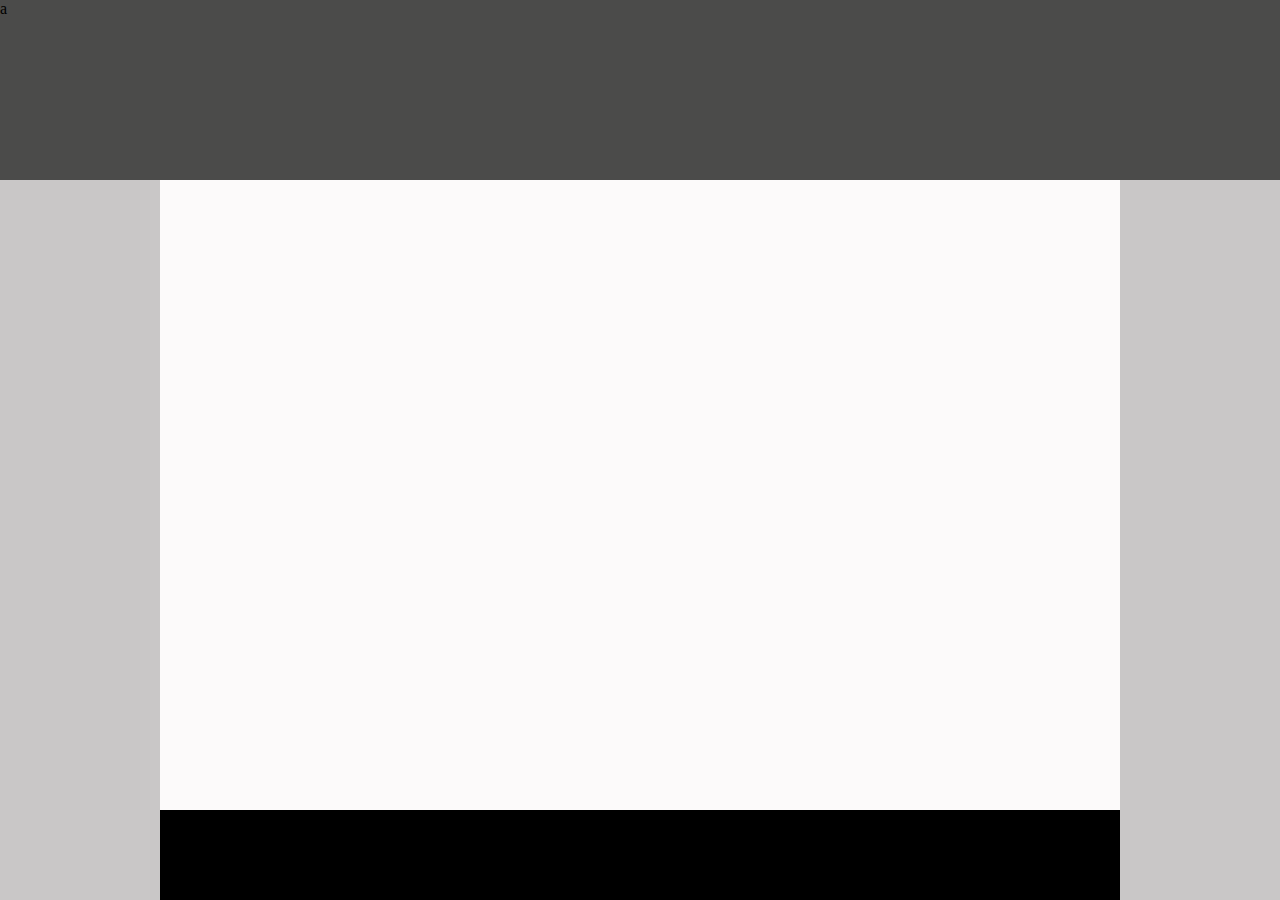
<file: first/index.html>
<!-- Put your HTML HERE, make sure to connect your index.css sheet -->
<!DOCTYPE html>
<html>

<head>
  <title> This is the first solution </title>
      <link rel="stylesheet" href="./index.css" />
</head>

<body>
  <div class="header">a</div>
  <div class="main-content"></div>
  <div class="footer">c</div>
</body>


</html>
</file>
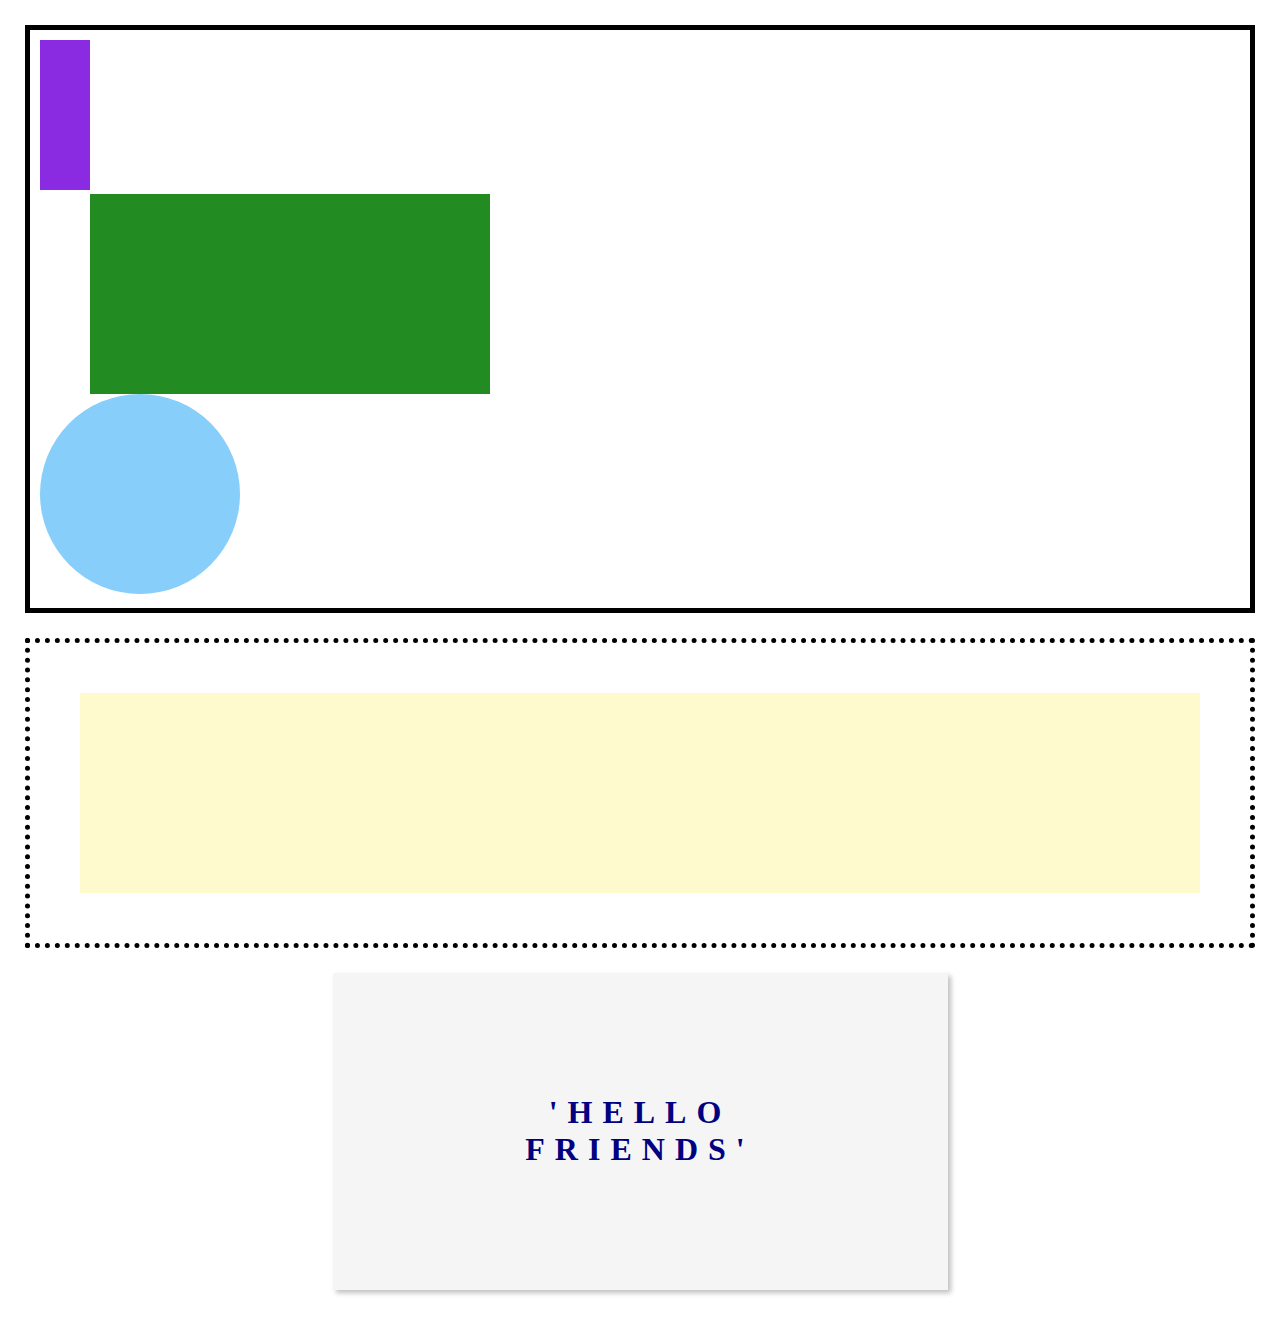
<file: second/index.html>
<!-- Put your HTML HERE, make sure to connect your index.css sheet -->
<!DOCTYPE html>
<html>

<head>
  <title>"This is the second html project"</title>
  <link rel="stylesheet" href="index.css" />
</head>

<body>
  <div class="container-one">
    <div class="square-uno">

    </div>
    <div class="square-two">

    </div>
    <div class="blue-circle">

    </div>
  </div>

  <div class="container-two">
    <div class="box-shadow">

    </div>
  </div>

  <div class="container-number-three">
    <h1>'HELLO FRIENDS'</h1>
  </div>

</body>

</html>
</file>
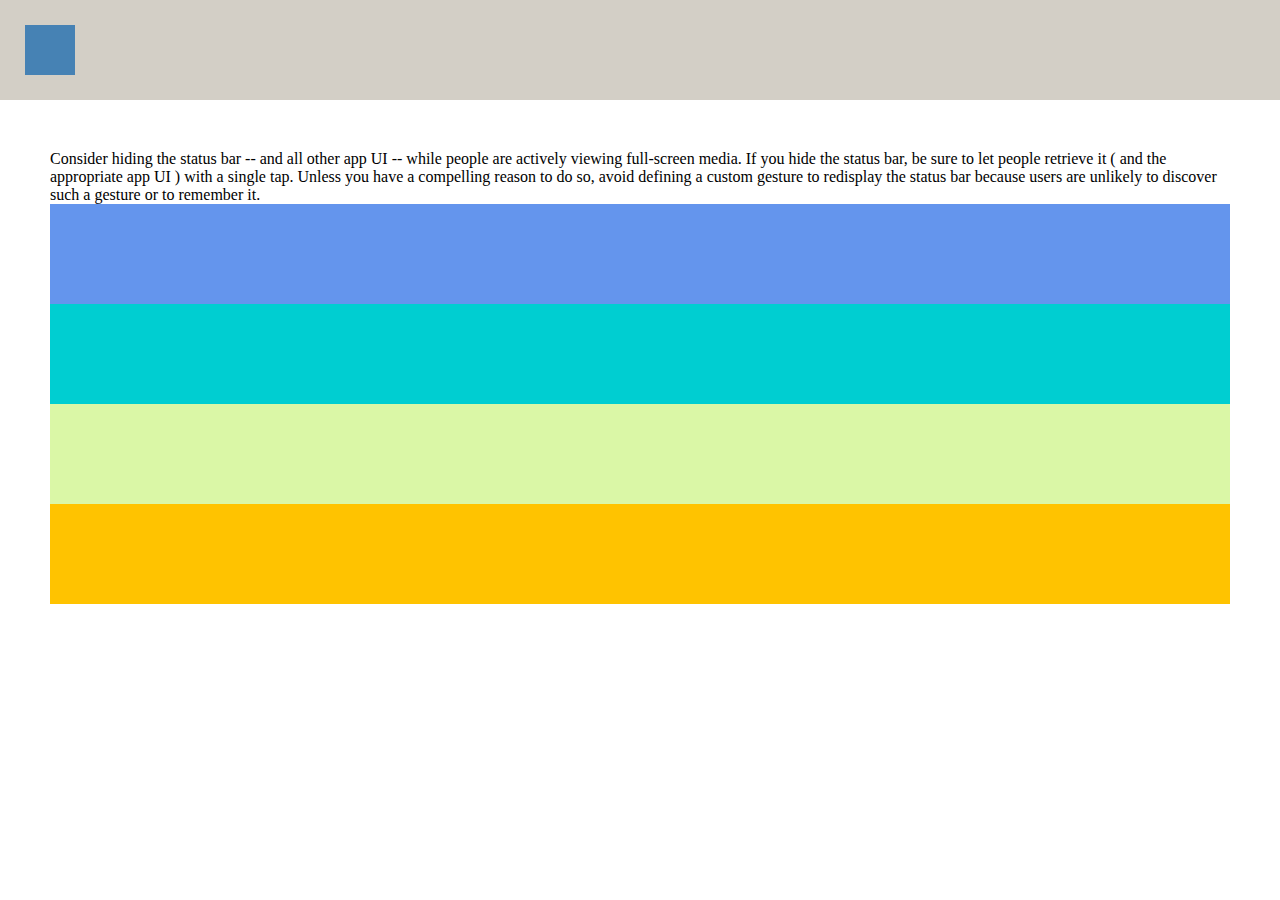
<file: third/index.html>
<!-- Put your HTML HERE, make sure to connect your index.css sheet -->
<!DOCTYPE html>
<html lang="en">
<head>
  <meta charset="UTF-8">
  <meta name="viewport" content="width=device-width, initial-scale=1.0">
<head>

    <title> Third - Solution </title>
    <link rel="stylesheet" href="index.css" />
</head>

<body>
  <div class ="row row-1">
    <div class="row-1-div"></div>
  </div>

    <div class="row-big row-2">
      <span class="row-2-span">
        Consider hiding the status bar -- and all other app UI -- while people are actively viewing full-screen media. If you hide the status bar, be sure to let people retrieve it ( and the appropriate app UI ) with a single tap. Unless you have a compelling reason to do so, avoid defining a custom gesture to redisplay the status bar because users are unlikely to discover such a gesture or to remember it.
      </span>
    <div class="row row-3"></div>
    <div class="row row-4"></div>
    <div class="row row-5"></div>
    <div class="row row-6"></div>

</body>
</html>
</file>
<file: first/index.css>
body {
  margin: 0;
  background-color :rgb(201, 199, 199);
  width: 100%;
  height: 100vh;
}

.header {
width: 100%;
height: 20vh;
background-color: #4B4B4A;
}


.main-content {
background-color: #FCFAFA;
margin: 0 auto;
width: 75%;
height: 70vh;
}

.footer {
background-color: black;
margin: 0 auto;
width: 75%;
height: 10vh;
}
</file>
<file: second/index.css>
body {
  margin: 0;
  padding: 25px;
}
.container-one {
  width: 100%;
  border: 5px solid black;
  padding: 10px;
  box-sizing: border-box;
}
.square-uno {
  height: 150px;
  width: 50px;
  background-color: blueviolet;
  display: inline-block;
}
.square-two {
  height: 200px;
  width: 400px;
  background-color: forestgreen;
  margin: 0 50px;
}
.blue-circle {
  height: 200px;
  width: 200px;
  border-radius: 50%;
  background-color: lightskyblue;
  display: inline-block;
}

.container-two {
  width: 100%;
  border: 5px dotted black;
  padding: 50px;
  box-sizing: border-box;
  margin-top: 25px;
}

.box-shadow {
  width: 100%;
  height: 200px;  
  background-color: lemonchiffon;
  -webkit-box-shadow: 10px 10px 5px 0px rgba(0,0,0,0,0.75);
  -moz-box-shadow: 10px 10px 5px 0px rgba(0,0,0,0,0.75);
  box-shadow: 10px 10px 5px 0px rgba(0,0,0,0,0.75);
}

.container-number-three {
  width: 50%;
  border: px;
  background-color: whitesmoke;
  padding: 100px;
  box-sizing: border-box;
  margin: 25px auto;
  -webkit-box-shadow: 3px 3px 5px 0px rgba(0,0,0,0.25);
  -moz-box-shadow: 3px 3px 5px 0px rgba(0,0,0,0.25);
  box-shadow: 3px 3px 5px 0px rgba(0,0,0,0.25);
}

.container-number-three h1 {
  width: 100%;
  text-align: center;
  color: navy;
  letter-spacing: 10px;
}
</file>
<file: third/index.css>
body, html {
  margin: 0;
  padding:0;
}

.row {
  height: 100px;
  width: 100%;
}

.row-big {
  height: 200px;
  width: 100%;
}

.row-1 {
  background-color: rgb(211, 207, 198);
  padding: 25px;
  box-sizing: border-box;
}

.row-1-div {
  width: 50px;
  height: 50px;
  background-color: steelblue;
}

.row-2 {
  background-color: white;
  box-sizing: border-box;
  padding-bottom: 50px;
  padding-left: 50px;
  padding-right: 50px;
  padding-top: 50px;
}

.row-3 {
  background-color: cornflowerblue;
}

.row-4 {
  background-color: darkturquoise;
}

.row-5 {
  background-color: #daf7a6;
}

.row-6 {
  background-color: #ffc300;
}
</file>
